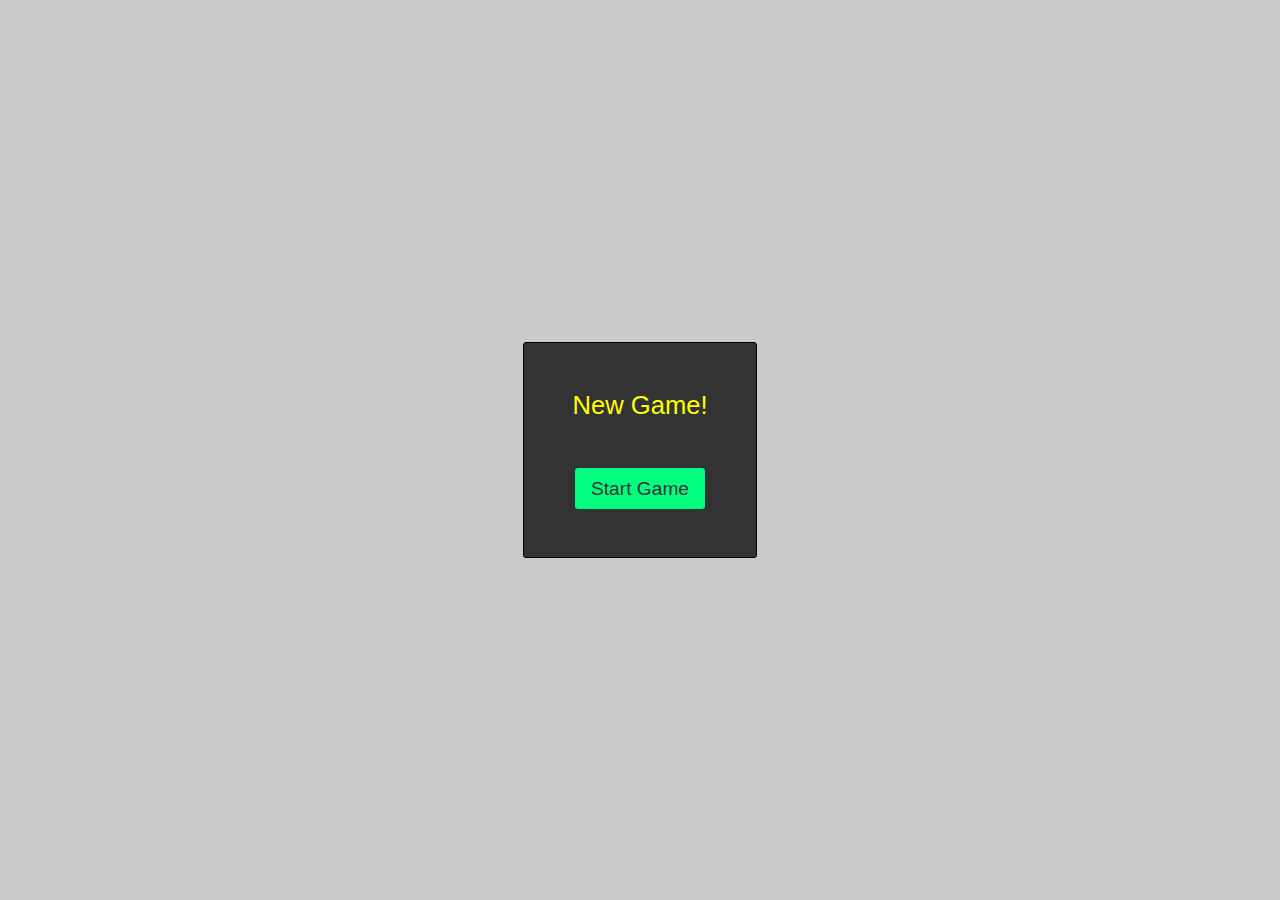
<file: index.htm>
<!DOCTYPE html>
<html lang="en">

<head>
    <meta charset="UTF-8">
    <meta name="viewport" content="width=device-width, initial-scale=1.0">
    <title>Hangman</title>
    <link rel="stylesheet" href="style.css">
    <script src="words.js"></script>
    <script src="script.js"></script>
</head>

<body>
    <div id="hangman">
        <div id="menu">
            <div class="menu-content">
                <div class="menu-status">
                    <h1 class="new">New Game!</h1>
                </div>

                <button> Start Game </button>
            </div>
        </div>

        <div id="game">
            <div class="game-content">
                <div class="word">
                    <h1>NaW</h1>
                </div>
                <div class="tries">
                    <h2>Tries left: <span>NaN</span></h2>
                </div>
                <div class="letters">
                </div>
            </div>
        </div>
    </div>
</body>

</html>
</file>
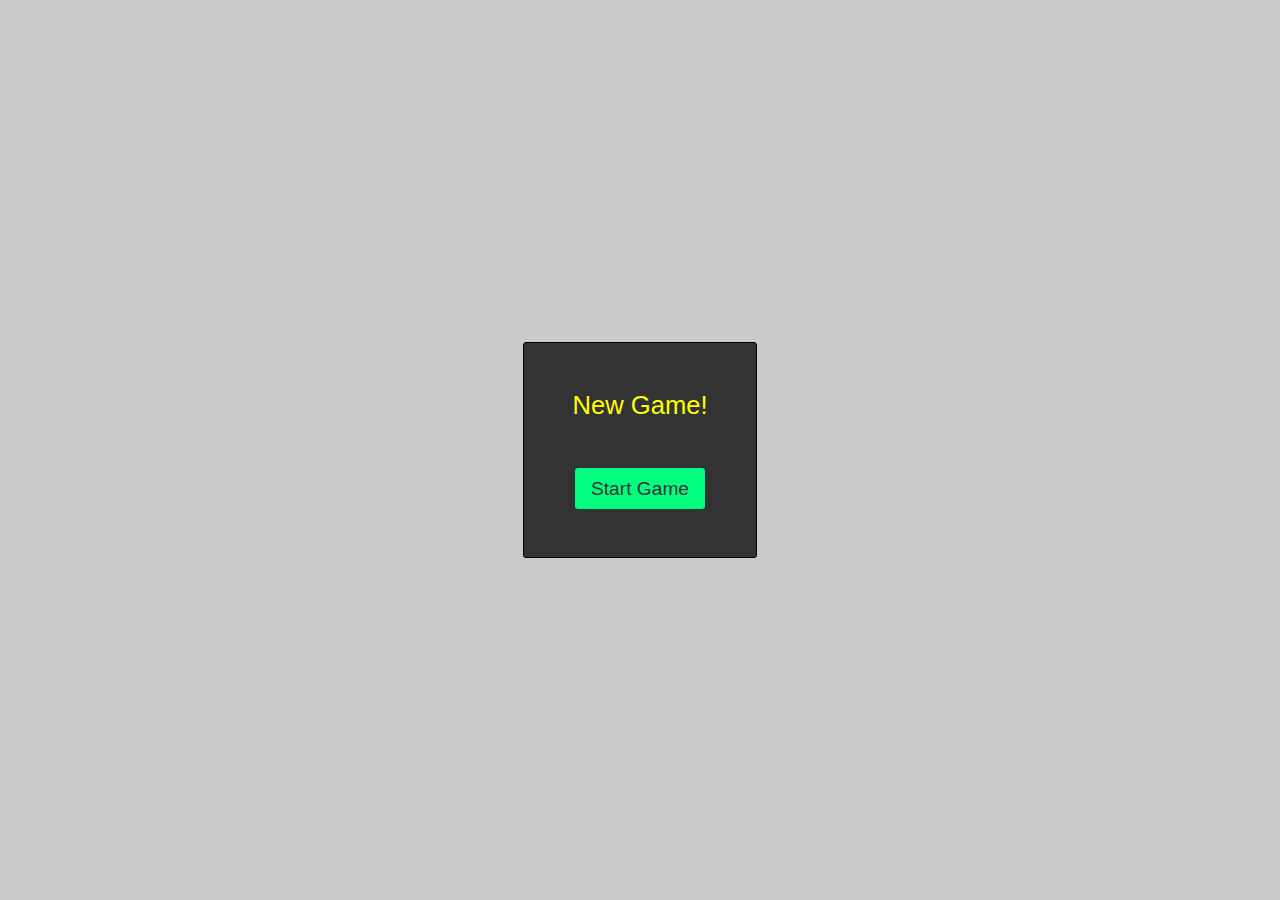
<file: index.html>
<!DOCTYPE html>
<html lang="en">

<head>
    <meta charset="UTF-8">
    <meta name="viewport" content="width=device-width, initial-scale=1.0">
    <title>Hangman</title>
    <link rel="stylesheet" href="style.css">
    <script src="words.js"></script>
    <script src="script.js"></script>
</head>

<body>
    <div id="hangman">
        <div id="menu">
            <div class="menu-content">
                <div class="menu-status">
                    <h1 class="new">New Game!</h1>
                </div>

                <button> Start Game </button>
            </div>
        </div>

        <div id="game">
            <div class="game-content">
                <div class="word">
                    <h1>NaW</h1>
                </div>
                <div class="tries">
                    <h2>Tries left: <span>NaN</span></h2>
                </div>
                <div class="letters">
                </div>
            </div>
        </div>
    </div>
</body>

</html>
</file>
<file: style.css>
* {
    box-sizing: border-box;
    padding: 0;
    margin: 0;
}

:root {
    font-size: 16px;
}

body {
    background-color: #333333;
    font-family: sans-serif;
    color: #cacaca;
}

#hangman {
    width: 100vw;
    height: 100vh;
    min-height: 100vh;
    position: relative;
}

#menu {
    width: 100%;
    height: 100%;
    position: absolute;
    top: 0;
    left: 0;
    display: none;
    justify-content: center;
    align-items: center;
    background-color: #cacaca;
}

#menu.pause {
    display: flex;
}

#menu .menu-content {
    display: flex;
    flex-direction: column;
    justify-content: center;
    align-items: center;
    padding: 3rem;
    border: solid 1px #000000;
    border-radius: 3px;
    background-color: #333333;
    color: #cacaca;
}

#menu .menu-status {
    display: flex;
    flex-direction: column;
    justify-content: center;
    align-items: center;
    font-weight: 400;
    font-size: 1.2rem;
    margin-bottom: 3rem;
}

#menu .menu-status h1 {
    font-weight: 400;
    font-size: 1.6rem;
}

#menu .menu-status h1.new {
    color: yellow;
}

#menu .menu-status h1.win {
    color: springgreen;
}

#menu .menu-status h1.loss {
    color: tomato;
}

#menu button {
    outline: none;
    padding: .6rem 1rem;
    border: none;
    border-radius: 3px;
    background-color: springgreen;
    font-size: 1.2rem;
    font-weight: 400;
    color: #333333;
    cursor: pointer;
    transition: ease 200ms;
}

#menu button:hover {
    background-color: tomato;
    color: white;
}

#game {
    width: 100%;
    height: 100%;
    display: flex;
    justify-content: center;
    align-items: center;
}

#game .game-content {
    display: flex;
    flex-direction: column;
    justify-content: center;
    align-items: center;
    padding: 30px;
}

#game .word {
    margin-bottom: 1.6rem;
}

#game .word h1 {
    letter-spacing: 3px;
}

#game .tries {
    margin-bottom: 1.4rem;
}

#game .tries h2 {
    font-size: 1rem;
}

#game .letters {
    width: 50%;
    display: flex;
    flex-wrap: wrap;
    justify-content: center;
    align-items: center;
}

#game .letters .letter {
    padding: .3rem .6rem;
    margin: .3rem .6rem;
    border: solid 1px white;
    border-radius: 3px;
    font-size: 1.2rem;
    cursor: pointer;
}

#game .letters .letter:hover {
    background-color: #cacaca;
    color: #333333;
}

#game .letters .letter h3 {
    font-family: monospace;
}

#game .letters .letter.used {
    background-color: #cacaca;
    color: #333333;
    cursor: not-allowed;
    pointer-events: none;
}
</file>
